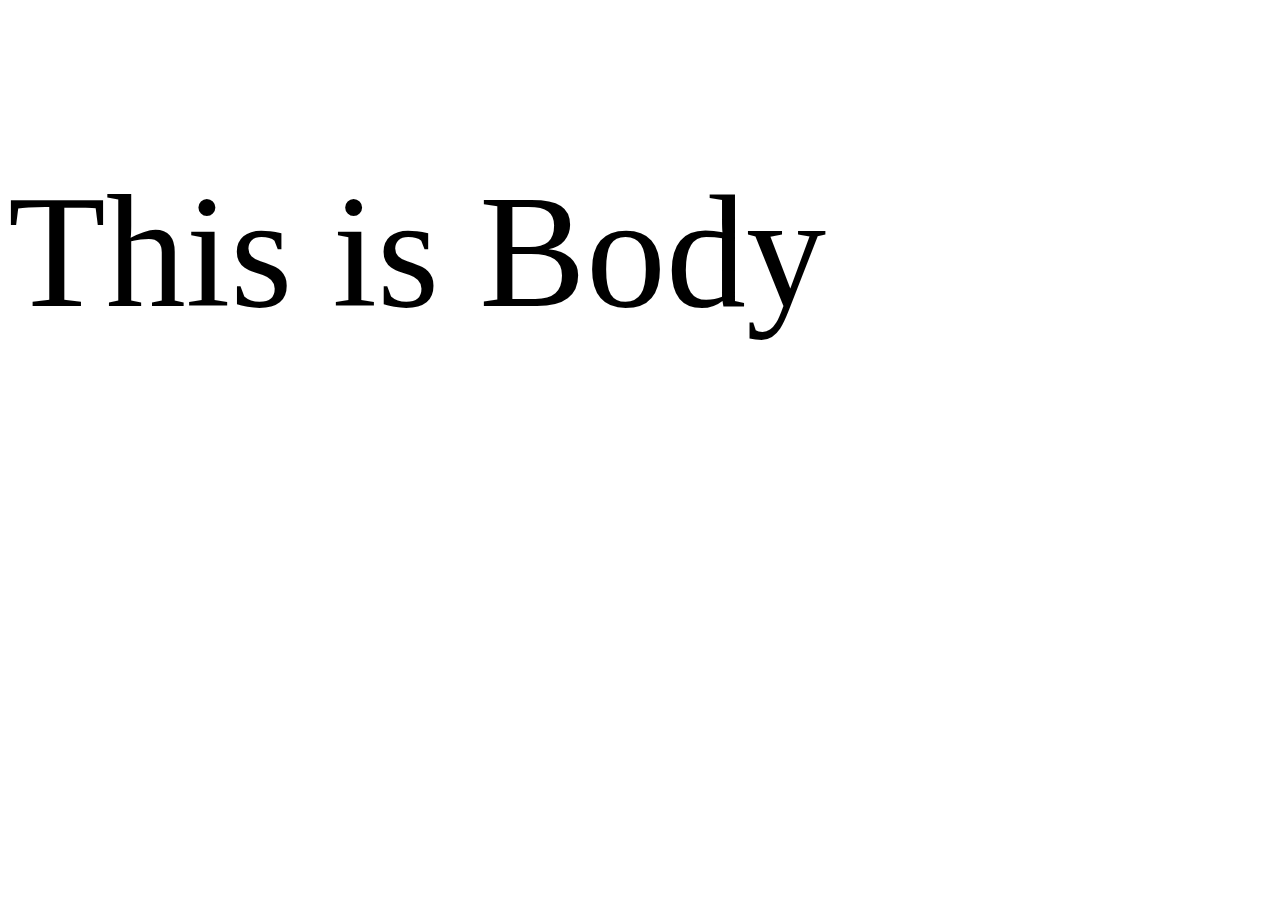
<file: Body/index.html>
<!DOCTYPE html>
<html lang="en">
<head>
    <meta charset="UTF-8">
    <meta http-equiv="X-UA-Compatible" content="IE=edge">
    <meta name="viewport" content="width=device-width, initial-scale=1.0">
    <title>Learning GIT</title>
    <link rel="stylesheet" href="./styles.css"></link>
</head>
<body>
    <p>This is Body</p>
</body>
</html>
</file>
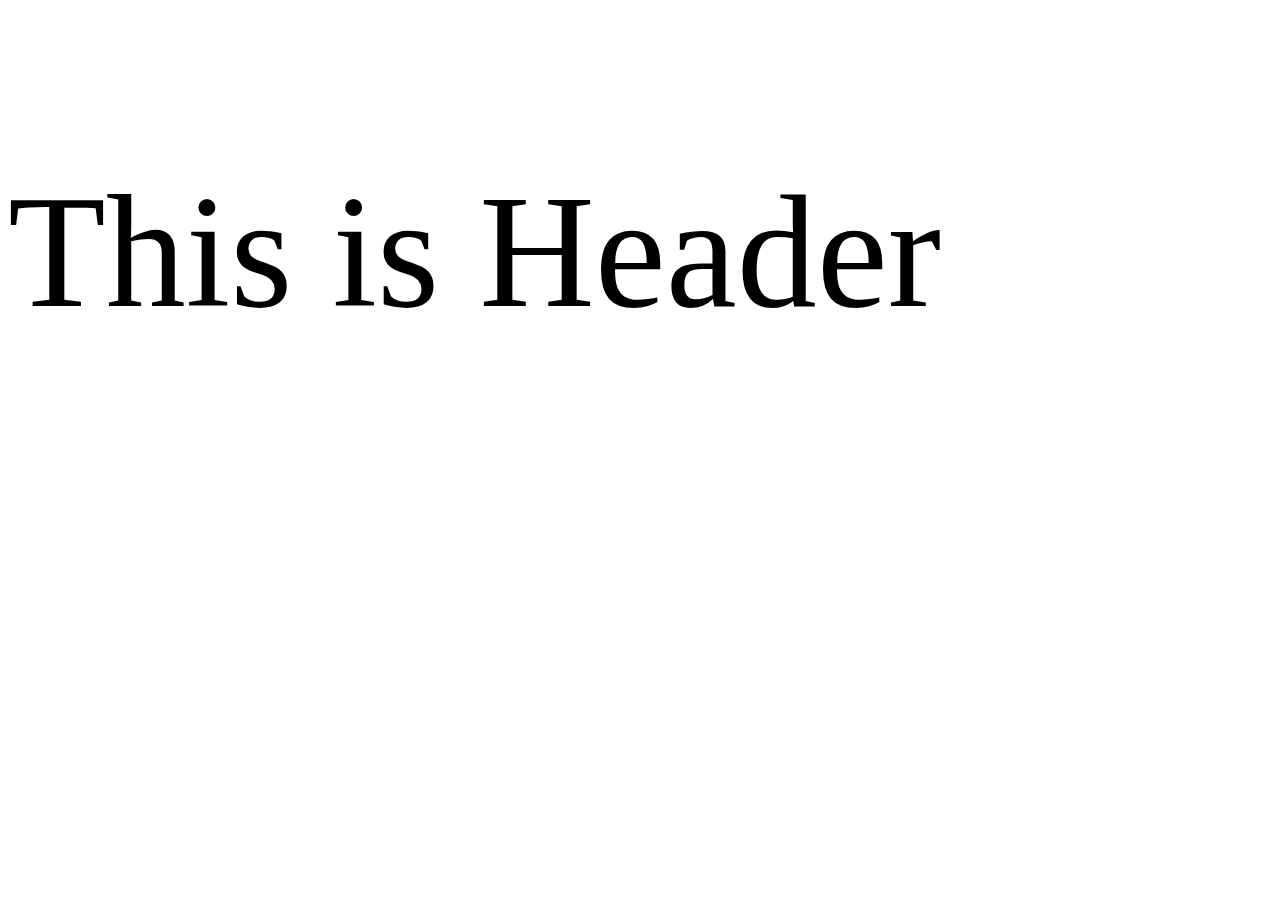
<file: Header/index.html>
<!DOCTYPE html>
<html lang="en">
<head>
    <meta charset="UTF-8">
    <meta http-equiv="X-UA-Compatible" content="IE=edge">
    <meta name="viewport" content="width=device-width, initial-scale=1.0">
    <title>Learning GIT</title>
    <link rel="stylesheet" href="./styles.css"></link>
</head>
<body>
    <p>This is Header</p>
</body>
</html>
</file>
<file: Body/styles.css>
:root {
    font-size: 10rem;
}
</file>
<file: Header/styles.css>
:root {
    font-size: 10rem;
}
</file>
